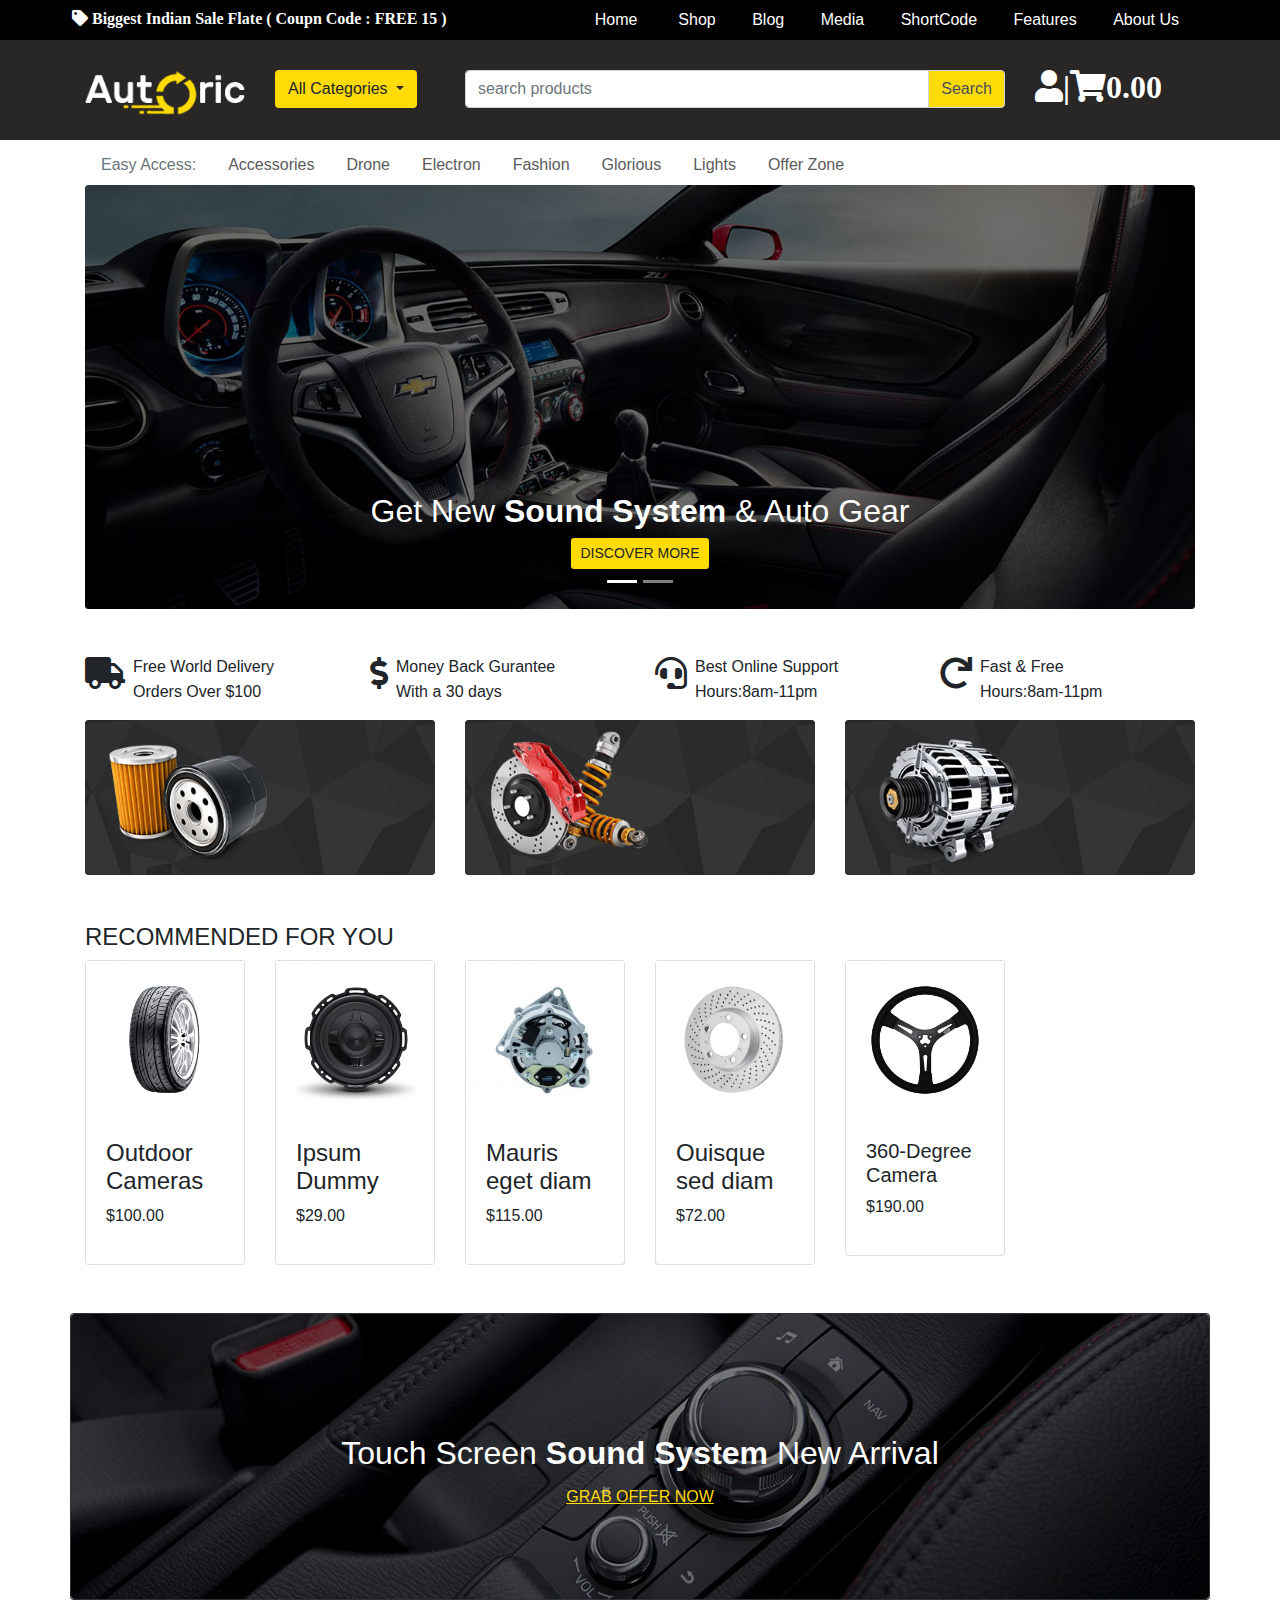
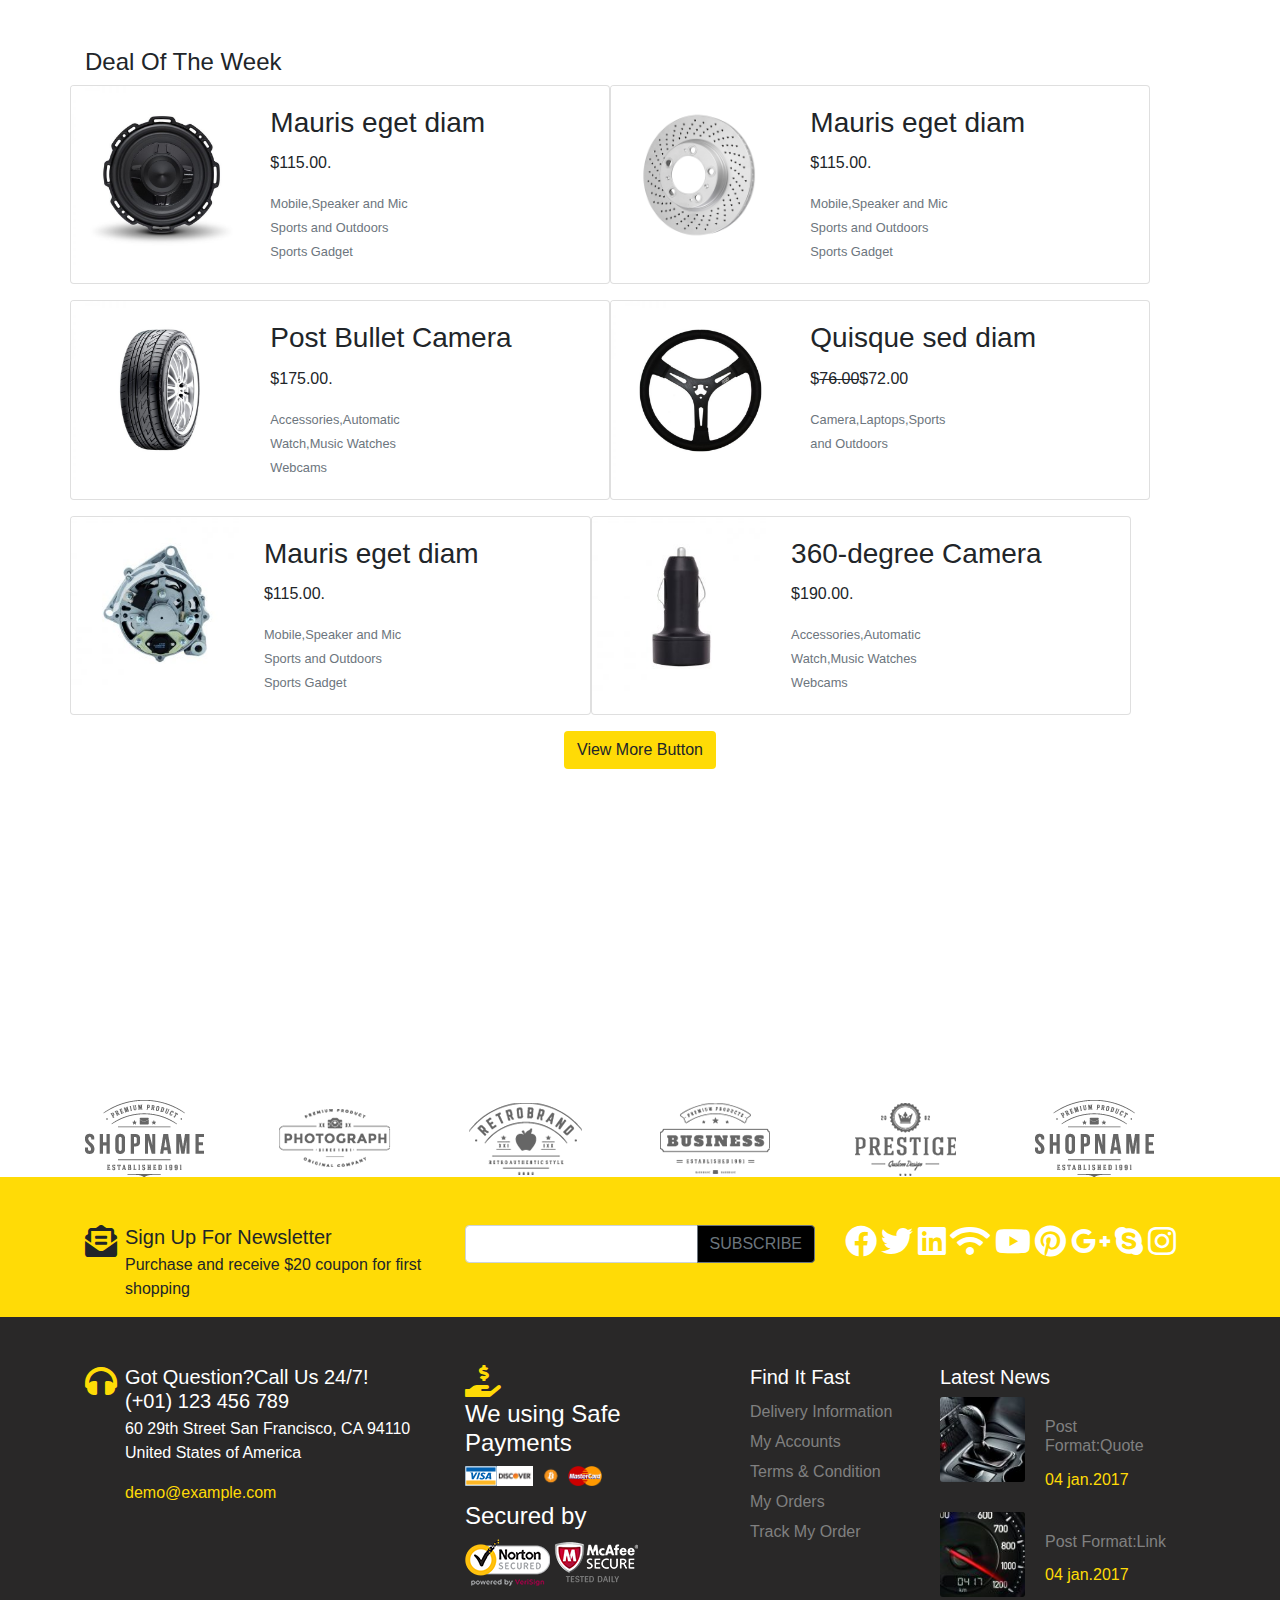
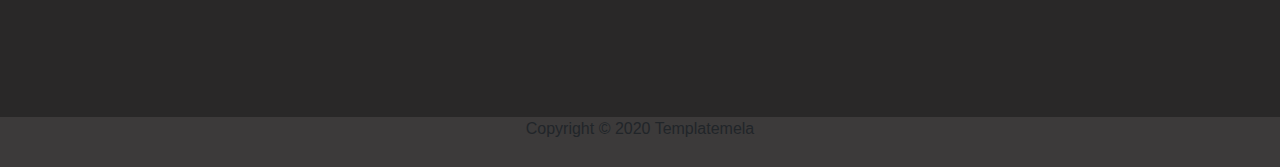
<file: index.html>
<!DOCTYPE html>
<html lang="en">
<head>
	<title>Autoric</title>
	<meta charset="utf-8">
	<meta name="viewport" content="width-device-width,initial-scale=1,maximum-scale=1">
	<link rel="stylesheet" href="css/all.min.css">
	<link rel="stylesheet" href="css/animate.css">
	<link rel="stylesheet" href="css/bootstrap.css">
	<link rel="stylesheet" href="css/mystyle.css">
	<link rel="shortcut icon" href="img/f.png">

</head>
<body>


	<header class="header sticky-top ">
		<div class="top-header ">
		<div class="container ">
		<div class="row">
			<div class="col-md-5 text-white text">
				<div class="media">
							<span class="fas fa-tag fa-1x text-white">
			 Biggest Indian Sale Flate ( Coupn Code : FREE 15 )</span></div><!-- close media -->
		</div>
		<div class="col-md-7 d-none d-md-block">

			<ul class="nav justify-content-end nav-header ">
  <li class="nav-item ">
    <a class="nav-link  " href="index.html" arial-disabled="true">Home &nbsp;</a>
  </li>
  <li class="nav-item">
    <a class="nav-link" href="shop.html">Shop&nbsp;</a>
  </li>
  <li class="nav-item">
    <a class="nav-link" href="blog.html">Blog&nbsp;</a>
  </li>
  <li class="nav-item">
    <a class="nav-link " href="#">Media&nbsp;</a>
  </li>
   <li class="nav-item">
    <a class="nav-link " href="#">ShortCode&nbsp;</a>
  </li>
   <li class="nav-item">
    <a class="nav-link " href="#">Features&nbsp;</a>
  </li>
   <li class="nav-item">
    <a class="nav-link " href="about.html">About Us</a>
  </li>
</ul>
</div>

		
</div>
</div>
</div>

<!----------------->

<div class="header-logo">
	<div class="container">
		<div class="row ">
			<div class="col-md-2 pad-top">
				<img src="img/log.png"alt="">
			</div>
			<div class="col-md-2 pad-top  d-none d-md-block">
				<div class="dropdown">
  <button class="btn primary-bg dropdown-toggle" type="button" id="dropdownMenuButton" data-toggle="dropdown" aria-haspopup="true" aria-expanded="false">
    All Categories
  </button>
  <div class="dropdown-menu  " aria-labelledby="dropdownMenuButton">
    <a class="dropdown-item" href="#">Camera</a>
    <a class="dropdown-item" href="#">Laptop</a>
    <a class="dropdown-item" href="#">Accessories</a>
    <a class="dropdown-item" href="#">Music</a>
    <a class="dropdown-item" href="#">Mobile</a>
    <a class="dropdown-item" href="#">Sports and Outdoors</a>
  </div>
</div>
	</div>

			<div class="col-md-6 pad-top d-none d-md-block">
				
<div class="input-group mb-3">
  <input type="text" class="form-control" placeholder="search products" aria-label="Recipient's username" aria-describedby="basic-addon2">
  <div class="input-group-append">
    <span class="input-group-text primary-bg" id="basic-addon2">Search</span>
  </div>
</div>
</div>


<div class="col-md-2 pad-top d-none d-md-block">
	<div class="media">
							<span class="fas fa-user fa-2x text-white">| </span>

	<span class="fas fa-shopping-cart fa-2x text-white">0.00 </span>
			
	</div><!-- close media -->	
</div>

				
		</div><!---row-->
	</div><!---close conatiner-->
</div><!---logoheader close-->
    
</header>


<section class="slider accessories">
	<div class="container">
		
  <ul class="nav pad-5 wow zoomIn ">
  <li class="nav-item  ">
    <a class="nav-link disabled" href="#" tabindex="-1" aria-disabled="true" text-access" >Easy Access:</a>
  </li>
  <li class="nav-item1">
    <a class="nav-link text-access" href="#">Accessories</a>
  </li>
  <li class="nav-item1">
    <a class="nav-link text-access" href="#">Drone</a>
  </li>
  <li class="nav-item1">
    <a class="nav-link text-access" href="#">Electron</a>
  </li>
  <li class="nav-item1">
    <a class="nav-link text-access" href="#">Fashion</a>
  </li>
  <li class="nav-item1">
    <a class="nav-link text-access" href="#">Glorious</a>
  </li>
  <li class="nav-item1">
    <a class="nav-link text-access" href="#">Lights</a>
  </li>
  <li class="nav-item1">
    <a class="nav-link text-access" href="#">Offer Zone</a>
  </li>
</ul>
  <div id="carouselExampleCaptions" class="carousel slide" data-ride="carousel">
  <ol class="carousel-indicators">
    <li data-target="#carouselExampleCaptions" data-slide-to="0" class="active"></li>
    <li data-target="#carouselExampleCaptions" data-slide-to="1"></li>
   
  </ol>
  <div class="carousel-inner  ">
    <div class="carousel-item active">
      <img src="img/Main-banner-01.jpg" class="d-block w-100" alt="...">
      <div class="carousel-caption d-none d-md-block ">
        <h2 >Get  New <b>Sound System</b> & Auto Gear</h2>
        <button type="button" class="btn primary-bg btn-sm pd-5">DISCOVER MORE</button>
        
      </div>
    </div>
    <div class="carousel-item">
      <img src="img/main-banner-02.jpg" class="d-block w-100" alt="...">
      <div class="carousel-caption d-none d-md-block">
        <h2>Find The Body Parts and Accessories</h2>
         <button type="button" class="btn primary-bg btn-sm pd-5">DISCOVER MORE</button>

        
      </div>
    </div>
   
  </div>
  
</div>


		</div>
		
</section>

<section class="small-icons pt-5 d-none d-md-block">
	<div class="container">
		<div class="row">
			<div class="col-md-3">
					<div class="media">
						<span class="fa fa-truck fa-2x"></span>
						<div class="media-body pl-2">
							<h6 class="mb-1">Free World Delivery</h6>
							<p>Orders Over $100</p>
						</div>
					</div>
				</div>

				<div class="col-md-3">
					<div class="media">
						<span class="fas fa-dollar-sign fa-2x"></span>
						<div class="media-body pl-2">
							<h6 class="mb-1">Money Back Gurantee</h6>
							<p>With a 30 days</p>
						</div>
					</div>
				</div>

				<div class="col-md-3">
					<div class="media">
						<span class="fas fa-headset fa-2x"></span>
						<div class="media-body pl-2">
							<h6 class="mb-1">Best Online Support</h6>
							<p>Hours:8am-11pm </p>
						</div>
					</div>
				</div>

				<div class="col-md-3">
					<div class="media">
						<span class="fa fa-redo fa-2x"></span>
						<div class="media-body pl-2">
							<h6 class="mb-1">Fast & Free</h6>
							<p>Hours:8am-11pm</p>
						</div>
					</div>
				</div>

		</div><!--row-->
	</div><!--container-->
</section>


<section class="banner-section">

	<div class="container">
		<div class="row">
			<div class="col-md-4">
				<img src="img/subbanner1.jpg" alt="">
			</div>
			<div class="col-md-4">
				<img src="img/subbanner2.jpg" alt="">
			</div>

			<div class="col-md-4">
				<img src="img/subbanner3.jpg" alt="">
			</div>


		</div>

	</div>
	
</section>

<section class="new-navbar pt-5">
	<div class="container">
		
			
			<h4>RECOMMENDED FOR YOU</h4>
			<div class="row">
			<div class="col-md-2">
					<div class="card">
						<img src="img/od.jpg">
						<div class="card-body">
							<h4 class="primary_text">Outdoor Cameras</h4>
							<p>$100.00</p>

						</div>
					</div>
				</div> 
				<div class="col-md-2">
					<div class="card">
						<img src="img/me.jpg">
						<div class="card-body">
							<h4 class="primary_text">Ipsum Dummy</h4>
							<p>$29.00</p>
						</div>
					</div>
				</div> 
				<div class="col-md-2">
					<div class="card">
						<img src="img/od1.jpg">
						<div class="card-body">
							<h4 class="primary_text">Mauris eget diam</h4>
							<p>$115.00</p>
						</div>
					</div>
				</div> 
				<div class="col-md-2">
					<div class="card">
						<img src="img/me1.jpg">
						<div class="card-body">
							<h4 class="primary_text">Ouisque sed diam</h4>
							<p>$72.00</p>
						</div>
					</div>
				</div> 
				<div class="col-md-2">
					<div class="card">
						<img src="img/os1.jpg">
						<div class="card-body">
							<h5 class="primary_text">360-Degree Camera</h5>
							<p> $190.00</p>
						</div>
					</div>
				</div> 

	</section>

<section class="touch pt-5">
	<div class="container">
		<div class="row">

 <!-- <img src="img/touchscreen.jpg" alt=""> -->




 <div class="card bg-dark text-white">
  <img src="img/touchscreen.jpg" class="card-img" alt="...">
  <div class="card-img-overlay">
    <h2 class="card-title text-center pad-100">Touch Screen <b>Sound System</b> New Arrival</h2>
    
    <p class="card-text  primary-text text-center"><u>GRAB OFFER NOW</u></p>
  </div>
</div>




</div>
	</div>
</section>




<section class="touch pt-5">
	<div class="container">
		
			<h4>Deal Of The Week</h4>
			<div class="row">


				<div class="card mb-3" style="max-width: 540px;">
  <div class="row no-gutters">
    <div class="col-md-4">
      <img src="img/me.jpg" class="card-img" alt="...">
    </div>
    <div class="col-md-8">
      <div class="card-body">
        <h3 class="card-title">Mauris eget diam</h3>
        <p class="card-text">$115.00.</p>
        <p class="card-text"><small class="text-muted">Mobile,Speaker and Mic<br>Sports and Outdoors<br>Sports Gadget</small></p>
      </div>
    </div>
  </div>
</div>


				<div class="card mb-3" style="max-width: 540px;">
  <div class="row no-gutters">
    <div class="col-md-4">
      <img src="img/me1.jpg" class="card-img" alt="...">
    </div>
    <div class="col-md-8">
      <div class="card-body">
      	<h3 class="card-title">Mauris eget diam</h3>
        <p class="card-text">$115.00.</p>
        <p class="card-text"><small class="text-muted">Mobile,Speaker and Mic<br>Sports and Outdoors<br>Sports Gadget</small></p>
      </div>
    </div>
  </div>
</div>



				<div class="card mb-3" style="max-width: 540px;">
  <div class="row no-gutters">
    <div class="col-md-4">
      <img src="img/od.jpg" class="card-img" alt="...">
    </div>
    <div class="col-md-8">
      <div class="card-body">
        <h3 class="card-title">Post Bullet Camera</h3>
        <p class="card-text">$175.00.</p>
        <p class="card-text"><small class="text-muted">Accessories,Automatic<br>Watch,Music Watches<br>Webcams</small></p>
      </div>
    </div>
  </div>
</div>


				<div class="card mb-3" style="max-width: 540px;">
  <div class="row no-gutters">
    <div class="col-md-4">
      <img src="img/os1.jpg" class="card-img" alt="...">
    </div>
    <div class="col-md-8">
      <div class="card-body">
       <h3 class="card-title">Quisque sed diam</h3>
        <p class="card-text">$<s>76.00</s>$72.00</p>
        <p class="card-text"><small class="text-muted">Camera,Laptops,Sports<br> and Outdoors</small></p>
      </div>
    </div>
  </div>
</div>




				<div class="card mb-3" style="max-width: 540px;">
  <div class="row no-gutters">
    <div class="col-md-4">
      <img src="img/od1.jpg" class="card-img" alt="...">
    </div>
    <div class="col-md-8">
      <div class="card-body">
        <h3 class="card-title">Mauris eget diam</h3>
        <p class="card-text">$115.00.</p>
        <p class="card-text"><small class="text-muted">Mobile,Speaker and Mic<br>Sports and Outdoors<br>Sports Gadget</small></p>
      </div>
    </div>
  </div>
</div>


				<div class="card mb-3" style="max-width: 540px;">
  <div class="row no-gutters">
    <div class="col-md-4">
      <img src="img/id1.jpg" class="card-img" alt="...">
    </div>
    <div class="col-md-8">
      <div class="card-body">
         <h3 class="card-title">360-degree Camera</h3>
        <p class="card-text">$190.00.</p> 
       <p class="card-text"><small class="text-muted">Accessories,Automatic<br>Watch,Music Watches<br>Webcams</small></p>
      </div>
    </div>
  </div>
</div >

<div class="col-md-12 text-center">
<button type="button" class="btn primary-bg btn-md  ">View More Button</button>
</div>


</div><!--second-row-->

		</div>
	</div>
</section>


<!-------------//-->
<section class="map-nav-best-wishes pt-5 wow fadeInLeftBig">
	<div class="container">
	<div class="row">
		<div class="col-md-6">
			<img src="img/mapnav.jpg" alt="">
		</div>

		<div class="col-md-6">
			<img src="img/bestwheels.jpg" alt="">
		</div>
		

</div>
	</div>
</section>


<!------sliding--------------->
<section class="sliding pt-5 d-none d-md-block">
	<div class="container">
<div class="row ">
	<div class="col-md-2">
		<img src="img/br1.png" alt="">
	</div>
	<div class="col-md-2">
		<img src="img/br2.png" alt="">
	</div>
<div class="col-md-2">
		<img src="img/br3.png" alt="">
	</div>
<div class="col-md-2">
		<img src="img/br4.png" alt="">
	</div>
<div class="col-md-2">
		<img src="img/br5.png" alt="">
	</div>
<div class="col-md-2">
		<img src="img/br1.png" alt="">
	</div>

</div>

</div>
</section>



	<section class="newsletter pt-5 primary-bg">
	<div class="container">
<div class="row">

	
<div class="col-md-4">
					<div class="media">
						<span class="fas fa-envelope-open-text fa-2x"></span>
						<div class="media-body pl-2">
							<h5 class="mb-1">Sign Up For Newsletter</h5>
							<p>Purchase and receive $20 coupon for first shopping </p>
						</div>
					</div>
				</div>

				<div class ="col-md-4">
<div class="input-group mb-3">
  <input type="text" class="form-control"  aria-label="Recipient's username" aria-describedby="button-addon2">
  <div class="input-group-append">
    <button class="btn btn-outline-secondary top-header" type="button" id="button-addon2">SUBSCRIBE</button>
  </div>
</div>
</div>

<div class="col-md-4 text-white">
	<span class="fab fa-facebook fa-2x "></span>
	<span class="fab fa-twitter fa-2x "></span>
	<span class="fab fa-linkedin fa-2x"></span>
	<span class="fas fa-wifi fa-2x"></span>
	<span class="fab fa-youtube fa-2x"></span>
	<span class="fab fa-pinterest fa-2x"></span>
	<span class="fab fa-google-plus-g fa-2x"></span>
	<span class="fab fa-skype fa-2x"></span>
	<span class="fab fa-instagram fa-2x"></span>
	
	
</div>

</div><!---rowclose-->
	</div><!--closecontainer-->
</section>

<footer class="footer pt-5">
		<div class="container">
<div class="row">

	<div class="col-md-4 text-white">
		<div class="media">
						<span class="fa fa-headphones fa-2x primary-text"></span>
						<div class="media-body pl-2">
							<h5 class="mb-1">Got Question?Call Us 24/7!<br>(+01) 123 456 789</h5>
							<p>60 29th Street San Francisco, CA 94110 United States of America</p>
							<a  href="#" target="_self ">demo@example.com</a>
						</div>
					</div>
				</div>
		<div class="col-md-3 text-white">
		<span class="fas fa-hand-holding-usd fa-2x primary-text"></span>
<h4>We using Safe Payments</h4>
	<div class="media">
						
						<img src="img/visa.svg" alt="" height="20px">
						<img src="img/discover.png" alt="" height="20px">
						<img src="img/bitcoin.png" alt="" height="20px">
						<img src="img/mastercard.png" alt="" height=20px">
						</div>
						<h4 class="pt-3">Secured by</h4 >
						<img src="img/ns.png" alt="">
						<img src="img/ms.png" alt="">
						
					</div>
				



				<div class="col-md-2 vertical-li d-none d-md-block">
					<h5 class="text-white">Find It Fast</h5>
				<ul>
					<li ><a href="#">Delivery Information</a></li>
					<li ><a href="#">My Accounts</a></li>
					<li ><a href="#">Terms & Condition</a></li>
					<li ><a href="#">My Orders</a></li>
					<li ><a href="#">Track My Order</a></li>


				</ul>
                   </div>
<div class="col-md-3  ">
	<h5 class="text-white">Latest News</h5>
		<div class="card-mb-3" >
  <div class="row no-gutters">
    <div class="col-md-4">
      <img src="img/latestnews1.jpg" class="card-img" alt="...">
    </div>
    <div class="col-md-8">
      <div class="card-body">
        <h6 class="card-title grey-color">Post Format:Quote</h6>
        <p class="card-text primary-text">04 jan.2017</p>
        
      </div>
    </div>
  </div>
  <div class="card-mb-3" >
  <div class="row no-gutters">
    <div class="col-md-4">
      <img src="img/latestnews2.jpg" class="card-img" alt="...">
    </div>
    <div class="col-md-8">
      <div class="card-body">
        <h6 class="card-title grey-color">Post Format:Link</h6>
        <p class="card-text primary-text">04 jan.2017</p>
        
      </div>
    </div>
  </div>

</div>

</div><!---rowclose-->


	</div><!--closecontainer-->

	
</footer>


 <footer class=" footerl text-center">

	
<p>   Copyright © 2020 Templatemela   </p>

 </footer>



	











<script src="js/jquery-3.4.1.min.js"></script>
<script src="js/bootstrap.min.js"></script>
<script src="js/wow.min.js"></script>
<script>
	new WOW().init();
</script>

</body>
</html>
</file>
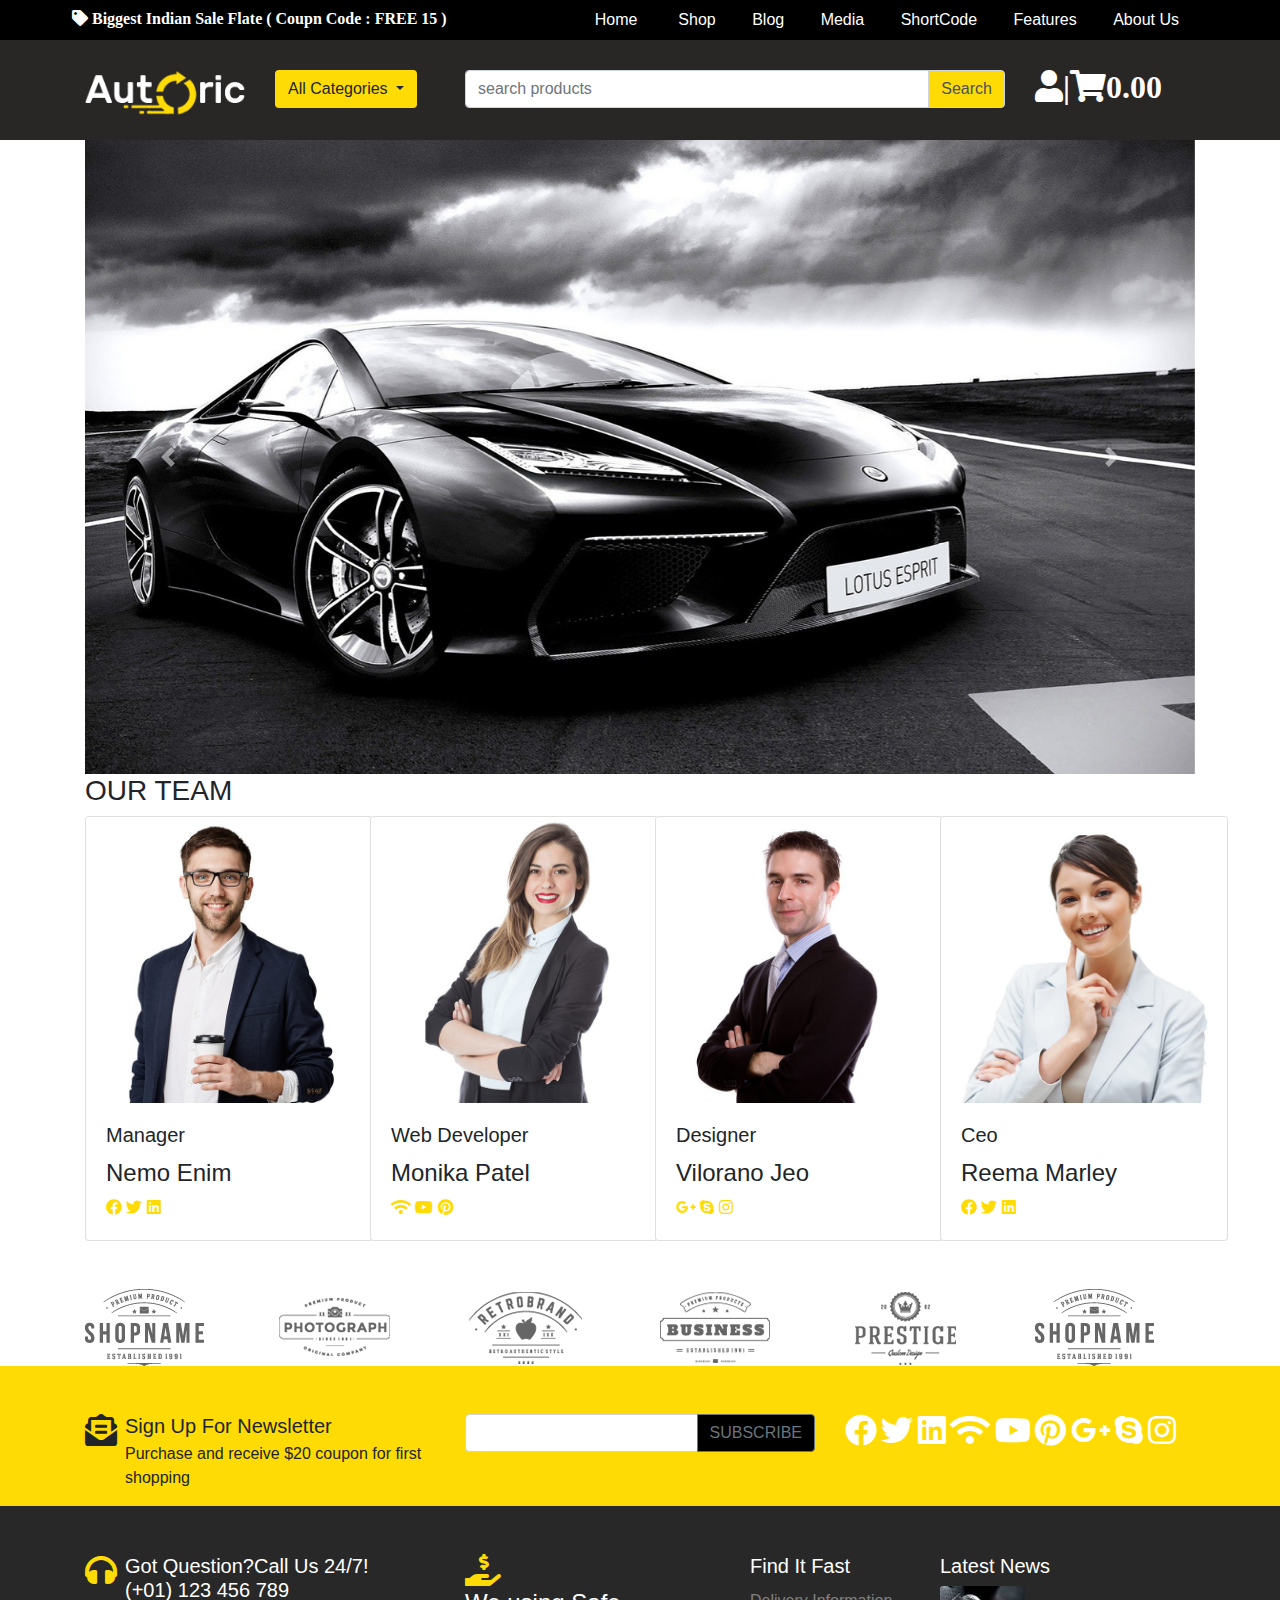
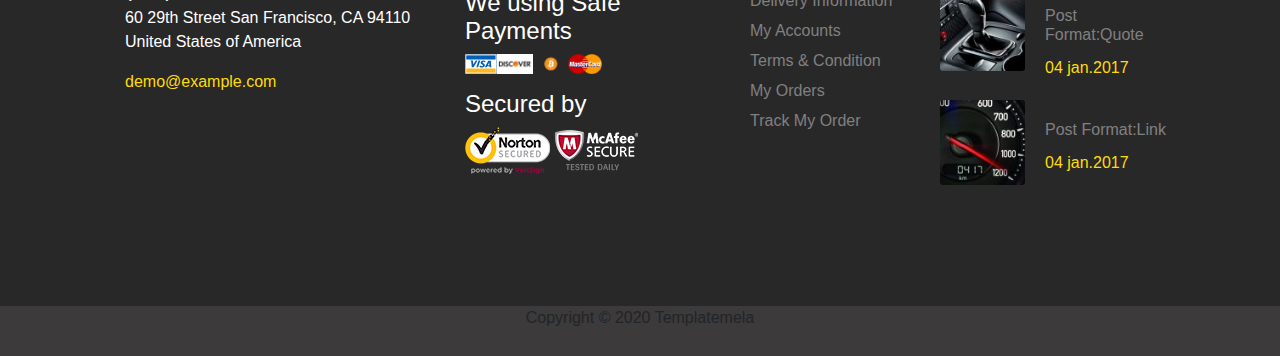
<file: about.html>
<!DOCTYPE html>
<html lang="en">
<head>
	<title>ABOUT US</title>
	<meta charset="utf-8">
	<meta name="viewport" content="width-device-width,initial-scale=1,maximum-scale=1">
	<link rel="stylesheet" href="css/all.min.css">
	<link rel="stylesheet" href="css/animate.css">
	<link rel="stylesheet" href="css/bootstrap.css">
	<link rel="stylesheet" href="css/mystyle.css">
	<link rel="shortcut icon" href="img/f.png">

</head>
<body>


	<header class="header sticky-top ">
		<div class="top-header ">
		<div class="container ">
		<div class="row">
			<div class="col-md-5 text-white text">
				<div class="media">
							<span class="fas fa-tag fa-1x text-white">
			 Biggest Indian Sale Flate ( Coupn Code : FREE 15 )</span></div><!-- close media -->
		</div>
		<div class="col-md-7 ">

			<ul class="nav justify-content-end nav-header ">
  <li class="nav-item ">
    <a class="nav-link  " href="index.html" arial-disabled="true">Home &nbsp;</a>
  </li>
  <li class="nav-item">
    <a class="nav-link" href="shop.html">Shop&nbsp;</a>
  </li>
  <li class="nav-item">
    <a class="nav-link" href="blog.html">Blog&nbsp;</a>
  </li>
  <li class="nav-item">
    <a class="nav-link " href="#">Media&nbsp;</a>
  </li>
   <li class="nav-item">
    <a class="nav-link " href="#">ShortCode&nbsp;</a>
  </li>
   <li class="nav-item">
    <a class="nav-link " href="#">Features&nbsp;</a>
  </li>
   <li class="nav-item">
    <a class="nav-link " href="about.html">About Us</a>
  </li>
</ul>
</div>

		
</div>
</div>
</div>

<!----------------->

<div class="header-logo">
	<div class="container">
		<div class="row ">
			<div class="col-md-2 pad-top">
				<img src="img/log.png"alt="">
			</div>
			<div class="col-md-2 pad-top">
				<div class="dropdown">
  <button class="btn primary-bg dropdown-toggle" type="button" id="dropdownMenuButton" data-toggle="dropdown" aria-haspopup="true" aria-expanded="false">
    All Categories
  </button>
  <div class="dropdown-menu" aria-labelledby="dropdownMenuButton">
    <a class="dropdown-item" href="#">Camera</a>
    <a class="dropdown-item" href="#">Laptop</a>
    <a class="dropdown-item" href="#">Accessories</a>
    <a class="dropdown-item" href="#">Music</a>
    <a class="dropdown-item" href="#">Mobile</a>
    <a class="dropdown-item" href="#">Sports and Outdoors</a>
  </div>
</div>
	</div>

			<div class="col-md-6 pad-top">
				
<div class="input-group mb-3">
  <input type="text" class="form-control" placeholder="search products" aria-label="Recipient's username" aria-describedby="basic-addon2">
  <div class="input-group-append">
    <span class="input-group-text primary-bg" id="basic-addon2">Search</span>
  </div>
</div>
</div>


<div class="col-md-2 pad-top">
	<div class="media">
							<span class="fas fa-user fa-2x text-white">| </span>

	<span class="fas fa-shopping-cart fa-2x text-white">0.00 </span>
			
	</div><!-- close media -->	
</div>

				
		</div><!---row-->
	</div><!---close conatiner-->
</div><!---logoheader close-->
    
</header>



<section>

	<div class="container">
		<div class="row">
			<div class="col-md-12">
				<div id="carouselExampleFade" class="carousel slide carousel-fade" data-ride="carousel">
  <div class="carousel-inner">
    <div class="carousel-item active">
      <img src="img/car2.jpg" class="d-block w-100" alt="...">
    </div>
    <div class="carousel-item">
      <img src="img/car5.jpg" class="d-block w-100" alt="...">
    </div>
    <div class="carousel-item">
      <img src="img/car3.jpg" class="d-block w-100" alt="...">
    </div>
    <div class="carousel-item">
      <img src="img/car1.jpg" class="d-block w-100" alt="...">
    </div>
  </div>
  <a class="carousel-control-prev" href="#carouselExampleFade" role="button" data-slide="prev">
    <span class="carousel-control-prev-icon" aria-hidden="true"></span>
    <span class="sr-only">Previous</span>
  </a>
  <a class="carousel-control-next" href="#carouselExampleFade" role="button" data-slide="next">
    <span class="carousel-control-next-icon" aria-hidden="true"></span>
    <span class="sr-only">Next</span>
  </a>
</div>
				
			</div>
			




		</div>
	</div>
</section>

<section class="our-team animated pulse">

<div class="container">
	<h3>OUR TEAM</h3>
		<div class="row">
			<div class="col-md-3">	
				
<div class="card " style="width: 18rem;">
  <img src="img/manger.jpg" class="card-img-top" alt="...">
  <div class="card-body">
    <h5 class="card-title">Manager</h5>
     <h4>Nemo Enim</h4>
   <span class="fab fa-facebook fa-1x  primary-text"></span>
	<span class="fab fa-twitter fa-1x primary-text "></span>
	<span class="fab fa-linkedin fa-1x primary-text"></span>
    
  </div>
</div>
</div>

<div class="col-md-3">
<div class="card" style="width: 18rem;">
  <img src="img/webdeveloper.jpg" class="card-img-top" alt="...">
  <div class="card-body">
    <h5 class="card-title">Web Developer</h5>
    <h4>Monika Patel</h4>
  <span class="fas fa-wifi fa-1x primary-text"></span>
	<span class="fab fa-youtube fa-1x primary-text"></span>
	<span class="fab fa-pinterest fa-1x primary-text"></span>
    
  </div>
</div>
</div>

<div class="col-md-3">
<div class="card" style="width: 18rem;">
  <img src="img/designer.jpg" class="card-img-top" alt="...">
  <div class="card-body">
    <h5 class="card-title">Designer</h5>
    <h4>Vilorano Jeo</h4>
  <span class="fab fa-google-plus-g fa-1x primary-text"></span>
	<span class="fab fa-skype fa-1x primary-text"></span>
	<span class="fab fa-instagram fa-1x primary-text"></span>
    
  </div>
</div>
</div>

<div class="col-md-3">
<div class="card" style="width: 18rem;">
  <img src="img/ceo.jpg" class="card-img-top" alt="...">
  <div class="card-body">
    <h5 class="card-title">Ceo</h5>
    <h4>Reema Marley</h4>
 <span class="fab fa-facebook fa-1x  primary-text"></span>
	<span class="fab fa-twitter fa-1x primary-text "></span>
	<span class="fab fa-linkedin fa-1x primary-text"></span>
    
  </div>
</div>
</div>

























</div>
</div>
	</div>

</section>












<!------sliding--------------->
<section class="sliding pt-5">
	<div class="container">
<div class="row">
	<div class="col-md-2">
		<img src="img/br1.png" alt="">
	</div>
	<div class="col-md-2">
		<img src="img/br2.png" alt="">
	</div>
<div class="col-md-2">
		<img src="img/br3.png" alt="">
	</div>
<div class="col-md-2">
		<img src="img/br4.png" alt="">
	</div>
<div class="col-md-2">
		<img src="img/br5.png" alt="">
	</div>
<div class="col-md-2">
		<img src="img/br1.png" alt="">
	</div>

</div>

</div>
</section>



	<section class="newsletter pt-5 primary-bg">
	<div class="container">
<div class="row">

	
<div class="col-md-4">
					<div class="media">
						<span class="fas fa-envelope-open-text fa-2x"></span>
						<div class="media-body pl-2">
							<h5 class="mb-1">Sign Up For Newsletter</h5>
							<p>Purchase and receive $20 coupon for first shopping </p>
						</div>
					</div>
				</div>

				<div class ="col-md-4">
<div class="input-group mb-3">
  <input type="text" class="form-control"  aria-label="Recipient's username" aria-describedby="button-addon2">
  <div class="input-group-append">
    <button class="btn btn-outline-secondary top-header" type="button" id="button-addon2">SUBSCRIBE</button>
  </div>
</div>
</div>

<div class="col-md-4 text-white">
	<span class="fab fa-facebook fa-2x "></span>
	<span class="fab fa-twitter fa-2x "></span>
	<span class="fab fa-linkedin fa-2x"></span>
	<span class="fas fa-wifi fa-2x"></span>
	<span class="fab fa-youtube fa-2x"></span>
	<span class="fab fa-pinterest fa-2x"></span>
	<span class="fab fa-google-plus-g fa-2x"></span>
	<span class="fab fa-skype fa-2x"></span>
	<span class="fab fa-instagram fa-2x"></span>
	
	
</div>

</div><!---rowclose-->
	</div><!--closecontainer-->
</section>

<footer class="footer pt-5">
		<div class="container">
<div class="row">

	<div class="col-md-4 text-white">
		<div class="media">
						<span class="fa fa-headphones fa-2x primary-text"></span>
						<div class="media-body pl-2">
							<h5 class="mb-1">Got Question?Call Us 24/7!<br>(+01) 123 456 789</h5>
							<p>60 29th Street San Francisco, CA 94110 United States of America</p>
							<a  href="#" target="_self ">demo@example.com</a>
						</div>
					</div>
				</div>
		<div class="col-md-3 text-white">
		<span class="fas fa-hand-holding-usd fa-2x primary-text"></span>
<h4>We using Safe Payments</h4>
	<div class="media">
						
						<img src="img/visa.svg" alt="" height="20px">
						<img src="img/discover.png" alt="" height="20px">
						<img src="img/bitcoin.png" alt="" height="20px">
						<img src="img/mastercard.png" alt="" height=20px">
						</div>
						<h4 class="pt-3">Secured by</h4 >
						<img src="img/ns.png" alt="">
						<img src="img/ms.png" alt="">
						
					</div>
				



				<div class="col-md-2 vertical-li ">
					<h5 class="text-white">Find It Fast</h5>
				<ul>
					<li ><a href="#">Delivery Information</a></li>
					<li ><a href="#">My Accounts</a></li>
					<li ><a href="#">Terms & Condition</a></li>
					<li ><a href="#">My Orders</a></li>
					<li ><a href="#">Track My Order</a></li>


				</ul>
                   </div>
<div class="col-md-3  ">
	<h5 class="text-white">Latest News</h5>
		<div class="card-mb-3" >
  <div class="row no-gutters">
    <div class="col-md-4">
      <img src="img/latestnews1.jpg" class="card-img" alt="...">
    </div>
    <div class="col-md-8">
      <div class="card-body">
        <h6 class="card-title grey-color">Post Format:Quote</h6>
        <p class="card-text primary-text">04 jan.2017</p>
        
      </div>
    </div>
  </div>
  <div class="card-mb-3" >
  <div class="row no-gutters">
    <div class="col-md-4">
      <img src="img/latestnews2.jpg" class="card-img" alt="...">
    </div>
    <div class="col-md-8">
      <div class="card-body">
        <h6 class="card-title grey-color">Post Format:Link</h6>
        <p class="card-text primary-text">04 jan.2017</p>
        
      </div>
    </div>
  </div>

</div>

</div><!---rowclose-->


	</div><!--closecontainer-->

	
</footer>


 <footer class=" footerl text-center">

	
<p>   Copyright © 2020 Templatemela   </p>

 </footer>



	











<script src="js/jquery-3.4.1.min.js"></script>
<script src="js/bootstrap.min.js"></script>
<script src="js/wow.min.js"></script>
<script>
	new WOW().init();
</script>

</body>
</html>
</file>
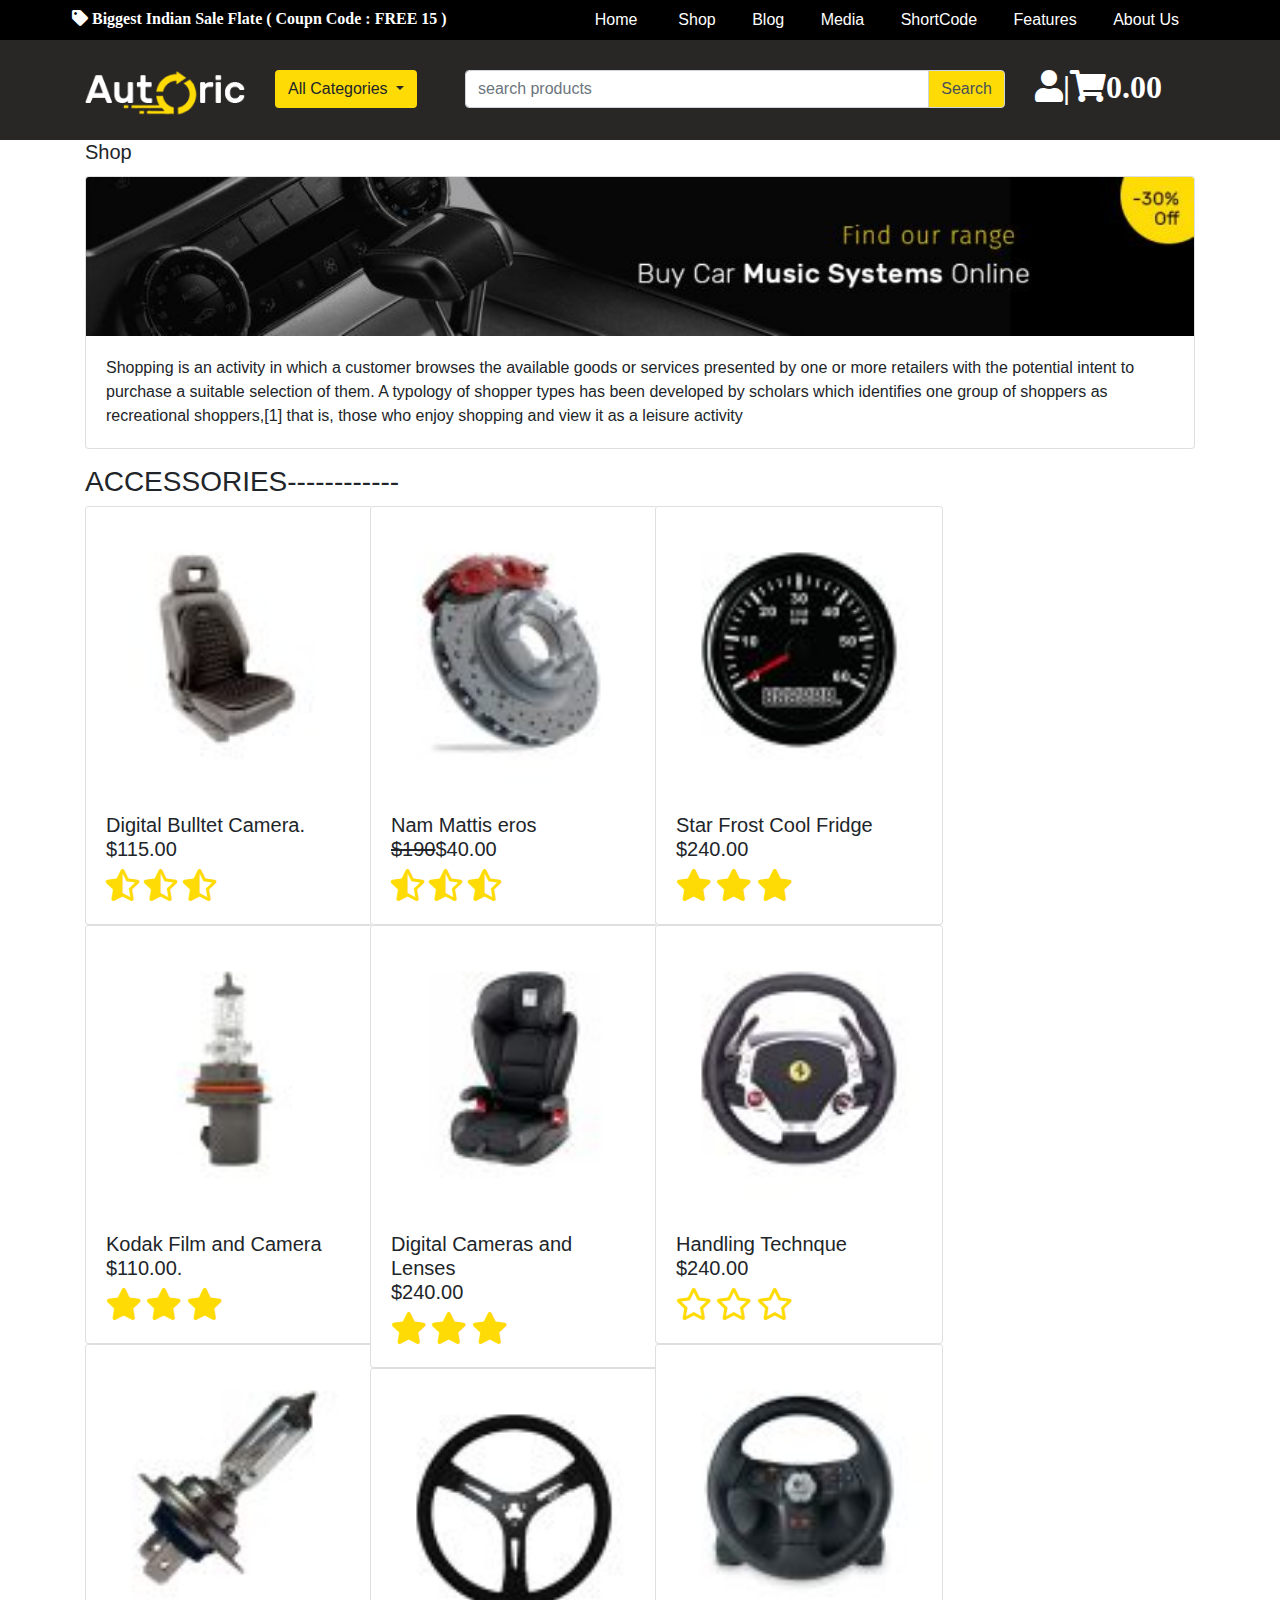
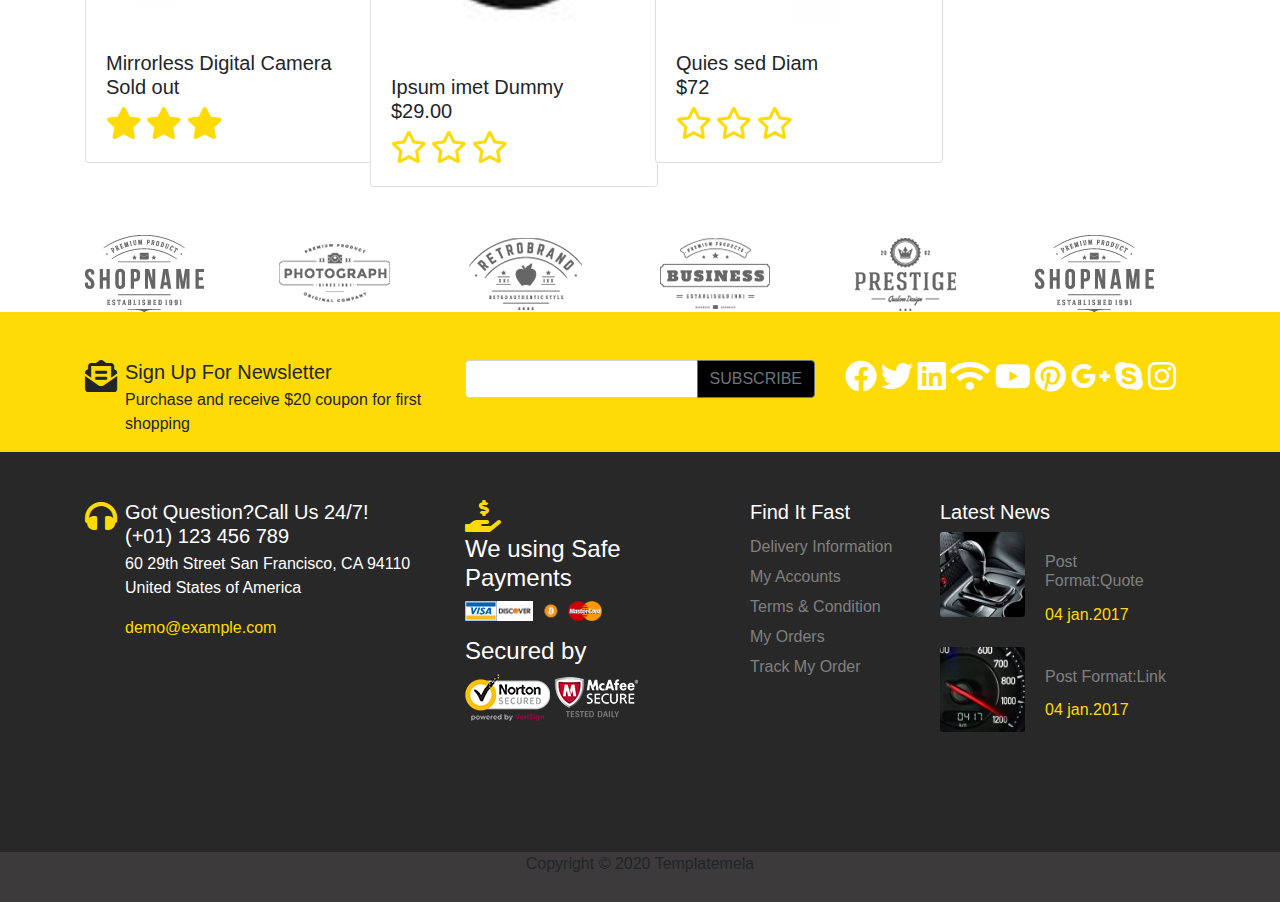
<file: shop.html>
<!DOCTYPE html>
<html lang="en">
<head>
	<title>SHOP</title>
	<meta charset="utf-8">
	<meta name="viewport" content="width-device-width,initial-scale=1,maximum-scale=1">
	<link rel="stylesheet" href="css/all.min.css">
	<link rel="stylesheet" href="css/animate.css">
	<link rel="stylesheet" href="css/bootstrap.css">
	<link rel="stylesheet" href="css/mystyle.css">
	<link rel="shortcut icon" href="img/f.png">

</head>
<body>


	<header class="header sticky-top ">
		<div class="top-header ">
		<div class="container ">
		<div class="row">
			<div class="col-md-5 text-white text">
				<div class="media">
							<span class="fas fa-tag fa-1x text-white">
			 Biggest Indian Sale Flate ( Coupn Code : FREE 15 )</span></div><!-- close media -->
		</div>
		<div class="col-md-7 ">

			<ul class="nav justify-content-end nav-header ">
  <li class="nav-item ">
    <a class="nav-link  " href="index.html" arial-disabled="true">Home &nbsp;</a>
  </li>
  <li class="nav-item">
    <a class="nav-link" href="shop.html">Shop&nbsp;</a>
  </li>
  <li class="nav-item">
    <a class="nav-link" href="blog.html">Blog&nbsp;</a>
  </li>
  <li class="nav-item">
    <a class="nav-link " href="#">Media&nbsp;</a>
  </li>
   <li class="nav-item">
    <a class="nav-link " href="#">ShortCode&nbsp;</a>
  </li>
   <li class="nav-item">
    <a class="nav-link " href="#">Features&nbsp;</a>
  </li>
   <li class="nav-item">
    <a class="nav-link " href="about.html">About Us</a>
  </li>
</ul>
</div>

		
</div>
</div>
</div>

<!----------------->

<div class="header-logo">
	<div class="container">
		<div class="row ">
			<div class="col-md-2 pad-top">
				<img src="img/log.png"alt="">
			</div>
			<div class="col-md-2 pad-top">
				<div class="dropdown">
  <button class="btn primary-bg dropdown-toggle" type="button" id="dropdownMenuButton" data-toggle="dropdown" aria-haspopup="true" aria-expanded="false">
    All Categories
  </button>
  <div class="dropdown-menu" aria-labelledby="dropdownMenuButton">
    <a class="dropdown-item" href="#">Camera</a>
    <a class="dropdown-item" href="#">Laptop</a>
    <a class="dropdown-item" href="#">Accessories</a>
    <a class="dropdown-item" href="#">Music</a>
    <a class="dropdown-item" href="#">Mobile</a>
    <a class="dropdown-item" href="#">Sports and Outdoors</a>
  </div>
</div>
	</div>

			<div class="col-md-6 pad-top">
				
<div class="input-group mb-3">
  <input type="text" class="form-control" placeholder="search products" aria-label="Recipient's username" aria-describedby="basic-addon2">
  <div class="input-group-append">
    <span class="input-group-text primary-bg" id="basic-addon2">Search</span>
  </div>
</div>
</div>


<div class="col-md-2 pad-top">
	<div class="media">
							<span class="fas fa-user fa-2x text-white">| </span>

	<span class="fas fa-shopping-cart fa-2x text-white">0.00 </span>
			
	</div><!-- close media -->	
</div>

				
		</div><!---row-->
	</div><!---close conatiner-->
</div><!---logoheader close-->
    
</header>



<section class="menu-shop">
<div class="container">
	<h5 class="card-title">Shop</h5>
	<div class="row">
		
		<div class="col-md-12">
		<div class="card mb-3">
  <img src="img/shop.jpg" class="card-img-top" alt="...">
  <div class="card-body">
    
    <p class="card-text">Shopping is an activity in which a customer browses the available goods or services presented by one or more retailers with the potential intent to purchase a suitable selection of them. A typology of shopper types has been developed by scholars which identifies one group of shoppers as recreational shoppers,[1] that is, those who enjoy shopping and view it as a leisure activity</p>
    
  </div>
</div>
</div>
	</div>
</div>

<section class="shop-   animated lightSpeedIn">

	<div class="container">
		<h3>ACCESSORIES------------</h3>
		<div class="row">

			

			<div class="col-md-3">
				<div class="card" style="width: 18rem;">
  <img src="img/me2.jpg" class="card-img-top" alt="...">
  <div class="card-body">
    <h5 class="card-text">Digital Bulltet Camera.<br>$115.00</h5>
    <span class="fa fa-star-half-alt fa-2x primary-text"></span>
    <span class="fa fa-star-half-alt fa-2x primary-text"></span>
    <span class="fa fa-star-half-alt fa-2x primary-text"></span>
  </div>
</div>


<div class="card" style="width: 18rem;">
  <img src="img/me3.jpg" class="card-img-top" alt="...">
  <div class="card-body">
    <h5 class="card-text">Kodak Film and Camera<br>$110.00.</h5>
    <span class="fa fa-star fa-2x primary-text"></span>
    <span class="fa fa-star fa-2x primary-text"></span>
    <span class="fa fa-star fa-2x primary-text"></span>

  </div>
</div>

		
	
				<div class="card" style="width: 18rem;">
  <img src="img/me4.jpg" class="card-img-top" alt="...">
  <div class="card-body">
  	<h5 class="card-text">Mirrorless Digital Camera<br>Sold out</h5>
    <span class="fa fa-star fa-2x primary-text"></span>
    <span class="fa fa-star fa-2x primary-text"></span>
    <span class="fa fa-star fa-2x primary-text"></span>
    
  </div>
</div>

</div>





			<div class="col-md-3">
				<div class="card" style="width: 18rem;">
  <img src="img/nm.jpg" class="card-img-top" alt="...">
  <div class="card-body">
    <h5 class="card-text">Nam Mattis eros<br><s>$190</s>$40.00</h5>
    <span class="fa fa-star-half-alt fa-2x primary-text"></span>
    <span class="fa fa-star-half-alt fa-2x primary-text"></span>
    <span class="fa fa-star-half-alt fa-2x primary-text"></span>
  </div>
</div>


<div class="card" style="width: 18rem;">
  <img src="img/iad3.jpg" class="card-img-top" alt="...">
  <div class="card-body">
    <h5 class="card-text">Digital Cameras and Lenses<br>$240.00</h5>
    <span class="fa fa-star fa-2x primary-text"></span>
    <span class="fa fa-star fa-2x primary-text"></span>
    <span class="fa fa-star fa-2x primary-text"></span>
  </div>
</div>

		
	
				<div class="card" style="width: 18rem;">
  <img src="img/db1.jpg" class="card-img-top" alt="...">
  <div class="card-body">
    <h5 class="card-text">Ipsum imet Dummy<br>$29.00</h5>
    <span class="far fa-star fa-2x primary-text"></span>
    <span class="far fa-star fa-2x primary-text"></span>
    <span class="far fa-star fa-2x primary-text"></span>
  </div>
</div>

</div>



			<div class="col-md-3">
				<div class="card" style="width: 18rem;">
  <img src="img/db2.jpg" class="card-img-top" alt="...">
  <div class="card-body">
  	<h5 class="card-text">Star Frost Cool Fridge<br>$240.00</h5>
    <span class="fa fa-star fa-2x primary-text"></span>
    <span class="fa fa-star fa-2x primary-text"></span>
    <span class="fa fa-star fa-2x primary-text"></span>
    
  </div>
</div>


<div class="card" style="width: 18rem;">
  <img src="img/db3.jpg" class="card-img-top" alt="...">
  <div class="card-body">
    <h5 class="card-text">Handling Technque<br>$240.00</h5>
     <span class="far fa-star fa-2x primary-text"></span>
    <span class="far fa-star fa-2x primary-text"></span>
    <span class="far fa-star fa-2x primary-text"></span>
  </div>
    
  </div>


		
	
				<div class="card" style="width: 18rem;">
  <img src="img/db4.jpg" class="card-img-top" alt="...">
  <div class="card-body">
    <h5 class="card-text">Quies sed Diam<br>$72</h5>
    <span class="far fa-star fa-2x primary-text"></span>
    <span class="far fa-star fa-2x primary-text"></span>
    <span class="far fa-star fa-2x primary-text"></span>
   
  </div>
</div>

</div>






		</div><!--row close-->
	</div><!---close container-->


</section>



<!------sliding--------------->
<section class="sliding pt-5">
	<div class="container">
<div class="row">
	<div class="col-md-2">
		<img src="img/br1.png" alt="">
	</div>
	<div class="col-md-2">
		<img src="img/br2.png" alt="">
	</div>
<div class="col-md-2">
		<img src="img/br3.png" alt="">
	</div>
<div class="col-md-2">
		<img src="img/br4.png" alt="">
	</div>
<div class="col-md-2">
		<img src="img/br5.png" alt="">
	</div>
<div class="col-md-2">
		<img src="img/br1.png" alt="">
	</div>

</div>

</div>
</section>



	<section class="newsletter pt-5 primary-bg">
	<div class="container">
<div class="row">

	
<div class="col-md-4">
					<div class="media">
						<span class="fas fa-envelope-open-text fa-2x"></span>
						<div class="media-body pl-2">
							<h5 class="mb-1">Sign Up For Newsletter</h5>
							<p>Purchase and receive $20 coupon for first shopping </p>
						</div>
					</div>
				</div>

				<div class ="col-md-4">
<div class="input-group mb-3">
  <input type="text" class="form-control"  aria-label="Recipient's username" aria-describedby="button-addon2">
  <div class="input-group-append">
    <button class="btn btn-outline-secondary top-header" type="button" id="button-addon2">SUBSCRIBE</button>
  </div>
</div>
</div>

<div class="col-md-4 text-white">
	<span class="fab fa-facebook fa-2x "></span>
	<span class="fab fa-twitter fa-2x "></span>
	<span class="fab fa-linkedin fa-2x"></span>
	<span class="fas fa-wifi fa-2x"></span>
	<span class="fab fa-youtube fa-2x"></span>
	<span class="fab fa-pinterest fa-2x"></span>
	<span class="fab fa-google-plus-g fa-2x"></span>
	<span class="fab fa-skype fa-2x"></span>
	<span class="fab fa-instagram fa-2x"></span>
	
	
</div>

</div><!---rowclose-->
	</div><!--closecontainer-->
</section>

<footer class="footer pt-5">
		<div class="container">
<div class="row">

	<div class="col-md-4 text-white">
		<div class="media">
						<span class="fa fa-headphones fa-2x primary-text"></span>
						<div class="media-body pl-2">
							<h5 class="mb-1">Got Question?Call Us 24/7!<br>(+01) 123 456 789</h5>
							<p>60 29th Street San Francisco, CA 94110 United States of America</p>
							<a  href="#" target="_self ">demo@example.com</a>
						</div>
					</div>
				</div>
		<div class="col-md-3 text-white">
		<span class="fas fa-hand-holding-usd fa-2x primary-text"></span>
<h4>We using Safe Payments</h4>
	<div class="media">
						
						<img src="img/visa.svg" alt="" height="20px">
						<img src="img/discover.png" alt="" height="20px">
						<img src="img/bitcoin.png" alt="" height="20px">
						<img src="img/mastercard.png" alt="" height=20px">
						</div>
						<h4 class="pt-3">Secured by</h4 >
						<img src="img/ns.png" alt="">
						<img src="img/ms.png" alt="">
						
					</div>
				



				<div class="col-md-2 vertical-li ">
					<h5 class="text-white">Find It Fast</h5>
				<ul>
					<li ><a href="#">Delivery Information</a></li>
					<li ><a href="#">My Accounts</a></li>
					<li ><a href="#">Terms & Condition</a></li>
					<li ><a href="#">My Orders</a></li>
					<li ><a href="#">Track My Order</a></li>


				</ul>
                   </div>
<div class="col-md-3  ">
	<h5 class="text-white">Latest News</h5>
		<div class="card-mb-3" >
  <div class="row no-gutters">
    <div class="col-md-4">
      <img src="img/latestnews1.jpg" class="card-img" alt="...">
    </div>
    <div class="col-md-8">
      <div class="card-body">
        <h6 class="card-title grey-color">Post Format:Quote</h6>
        <p class="card-text primary-text">04 jan.2017</p>
        
      </div>
    </div>
  </div>
  <div class="card-mb-3" >
  <div class="row no-gutters">
    <div class="col-md-4">
      <img src="img/latestnews2.jpg" class="card-img" alt="...">
    </div>
    <div class="col-md-8">
      <div class="card-body">
        <h6 class="card-title grey-color">Post Format:Link</h6>
        <p class="card-text primary-text">04 jan.2017</p>
        
      </div>
    </div>
  </div>

</div>

</div><!---rowclose-->


	</div><!--closecontainer-->

	
</footer>


 <footer class=" footerl text-center">

	
<p>   Copyright © 2020 Templatemela   </p>

 </footer>



	











<script src="js/jquery-3.4.1.min.js"></script>
<script src="js/bootstrap.min.js"></script>
<script src="js/wow.min.js"></script>
<script>
	new WOW().init();
</script>

</body>
</html>
</html>
</file>
<file: css/mystyle.css>
*{
	margin: 0;
	padding: 0;

}

html{
	box-sizing: border-box!important;
}

img,iframe,video{
	max-width: 100%;
}

a{
	text-decoration: none;
}

.top-header{
	background-color:#000;
}
.primary-bg{
	background-color: #ffdb06;
}

.primary-text{
color: #ffdb06;
}


.accessories ul li a:hover{
	color: black;
}

.nav-link{
	color: white;
}
.nav-item a:hover{
	color: #ffdb06;

}
.text{
	padding: 10px;
	padding-left: 2px;
}

.nav-header{
	 background-color:#000!important;

}
.header-logo{
	background-color: #292626;
	height: 100px;
}

.pad-top{
	padding-top: 30px;
}
.{
	height: 50px;
}

.nav{
	background-color: #fff;
}

.text-access{
	color:  #5c5b5b;
}

.pad-5{
	padding-top: 5px;}


	.pad-100{
		padding-top: 100px;
	}



	.footer{
		background-color:#292828;
		height: 400px;
	}
.pt-2{
	padding-top: 3px;
}
.footer a{
color: #ffdb06
}

.vertical-li ul li a{
	color: grey;
	text-decoration: none;

}
.vertical-li{
	line-height: 30px;
}

.vertical-li ul{
	list-style: none;
}
.grey-color{
	color: grey;
}


.footerl{
		background-color: #3c3a3a;
		height: 50px;
	}

	.hr-bg{
		background-color:  #3c3a3a;
		
	}

.hw{
	height:600px; 
	max-width: 200px;
}



@media (max-width: 768px){
	.top-header{
		text-align: center !important;
	}

	.top-header  nav-header{
		text-align: center !important;
	}
}
</file>
